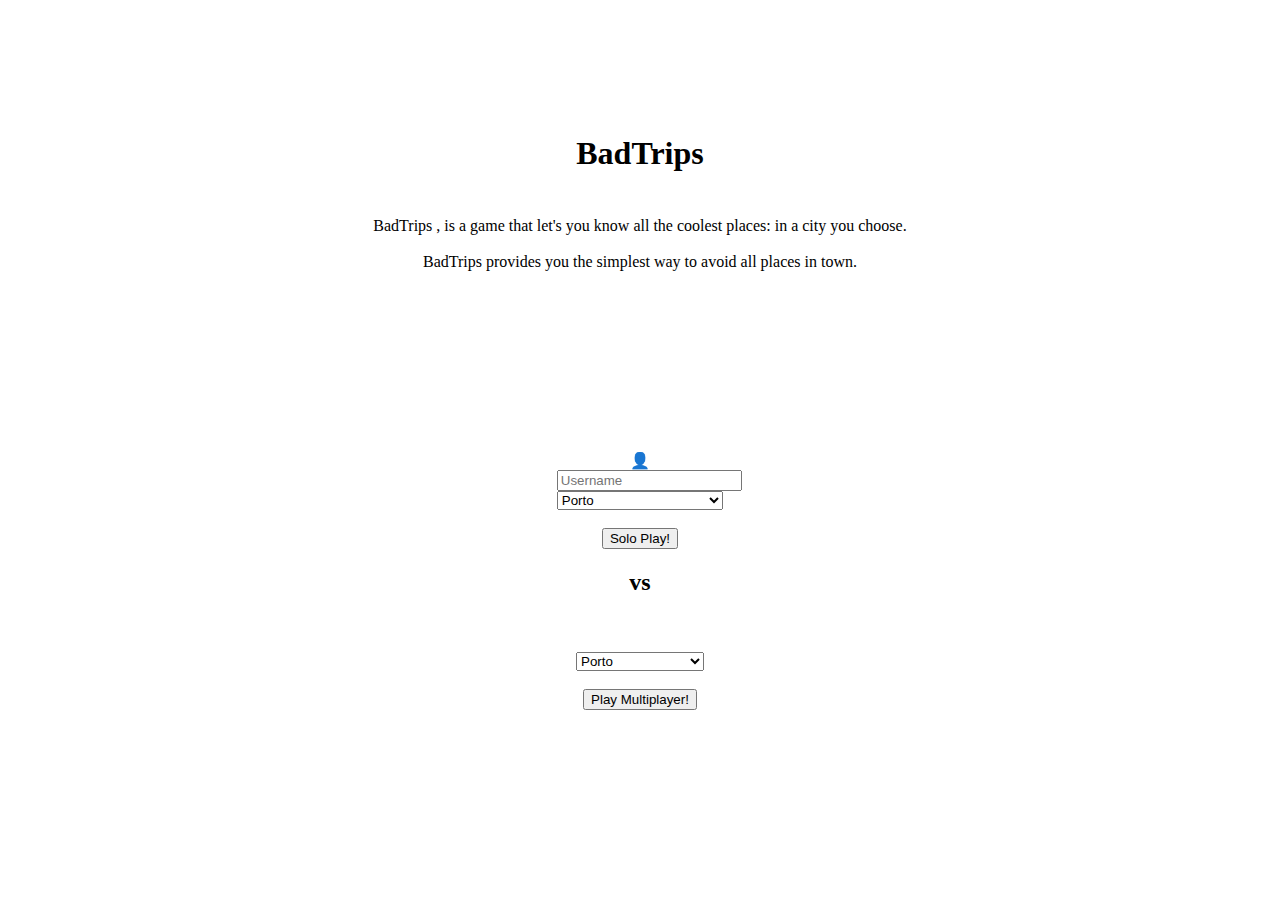
<file: static/index.html>
<!DOCTYPE html>
<html lang="en">
<head>
    <meta charset="UTF-8">
    <link href="https://afeld.github.io/emoji-css/emoji.css" rel="stylesheet">
    <link rel="stylesheet" href="https://maxcdn.bootstrapcdn.com/bootstrap/4.0.0-beta.3/css/bootstrap.min.css" integrity="sha384-Zug+QiDoJOrZ5t4lssLdxGhVrurbmBWopoEl+M6BdEfwnCJZtKxi1KgxUyJq13dy" crossorigin="anonymous">
    <script src="https://code.jquery.com/jquery-3.3.1.min.js" integrity="sha256-FgpCb/KJQlLNfOu91ta32o/NMZxltwRo8QtmkMRdAu8=" crossorigin="anonymous"></script>
    <script src="https://cdnjs.cloudflare.com/ajax/libs/popper.js/1.12.9/umd/popper.min.js" integrity="sha384-ApNbgh9B+Y1QKtv3Rn7W3mgPxhU9K/ScQsAP7hUibX39j7fakFPskvXusvfa0b4Q" crossorigin="anonymous"></script>
    <script src="https://maxcdn.bootstrapcdn.com/bootstrap/4.0.0-beta.3/js/bootstrap.min.js" integrity="sha384-a5N7Y/aK3qNeh15eJKGWxsqtnX/wWdSZSKp+81YjTmS15nvnvxKHuzaWwXHDli+4" crossorigin="anonymous"></script>
    <title>BadTrips</title>
</head>
<body>

<div id="top" style="size: 5vh; margin-top: 15vh; margin-bottom: 5vh">

    <center><h1> BadTrips </h1></center>
</div>

<div id="center" style="size: 50vh; margin-top: 5vh ">
    <div id="center-top" style="size: 30vh; margin-top: 5vh">
        <p>
           <center>
            BadTrips <i class="em em-face_with_rolling_eyes"></i><i class="em em-cry"></i> <i class="em em-airplane"></i>, is a game<i class="em em-video_game"></i> that let's you know all the coolest places:  <i class="em em-camera"></i><i class="em em-tokyo_tower"></i><i class="em em-fork_and_knife"></i> in a city you choose.
            <br/>
            <br/>
            BadTrips provides you the simplest way to avoid all <i class="em em--1"></i> places in town.
           </center>
        </p>
    </div>
    <div  class="row" id="center-mid" style="size: 60vh; margin-top:20vh ">
        <div class="col-xs-6 col-sm-6 col-lg-6" id="center-mid-left">


            <form id="start" action="/play" method="post">
                <center><h2><i class="em em-grinning_face_with_star_eyes"></i></h2></center>

                <!--<label>
                    <select name="location" form="start" style="display: block; margin: auto">
                        <option value="porto">Porto</option>
                        <option value="lisboa">Lisboa</option>
                        <option value="paris">Paris</option>
                        <option value="london">London</option>
                    </select>
                </label>-->
               <center><div class="input-group mb-2 mr-sm-2" style="width: 13vw;">
                    <div class="input-group-prepend">
                      <div class="input-group-text">👤</div>
                    </div>
                    <input name="username" type="text" class="form-control" id="inlineFormInputGroupUsername2" placeholder="Username">
                </div></center>
                <select class="custom-select" name="location" form="start" style="display: block; margin: auto;width: 13vw;">
                    <option value="porto">Porto</option>
                    <option value="lisboa">Lisboa</option>
               </select>
               <br>
                <input  type="submit" value="Solo Play!" class="btn btn-primary" style="display: block; margin: auto;">

            </form>
               
        </div>

        <div class="col-xs-6 col-sm-6 col-lg-6" id="center-mid-right" >
            <center><h2> <i class="em em-face_with_cowboy_hat"></i> vs <i class="em em-face_with_cowboy_hat"></i></h2></center>
            <form id="startmulti" action="/playmulti" method="post">
                <!--

                <input name="p1" type="text" style="display: block; margin: auto">
                <input name="p2" type="text" style="display: block; margin: auto">

                -->
                <!--

                <label>
                    <select name="location" form="startmulti"  style="display: block; margin: auto">
                        <option value="porto">Porto</option>
                        <option value="lisboa">Lisboa</option>
                        <option value="paris">Paris</option>
                        <option value="london">London</option>
                    </select>
                </label>

                -->
                <br/>
                <br>
               <select class="custom-select" name="location" form="startmulti" style="display: block; margin: auto;width:10vw;">
                    <option value="porto">Porto</option>
                    <option value="lisboa">Lisboa</option>
               </select>

                <br/>
                <input type="submit" class="btn btn-primary" value="Play Multiplayer!" style="display: block; margin: auto;">
            </form>

               
        </div>


    </div>

</div>



<div id="footer"style="size: 20vh">

</div>

</body>
</html>
</file>
